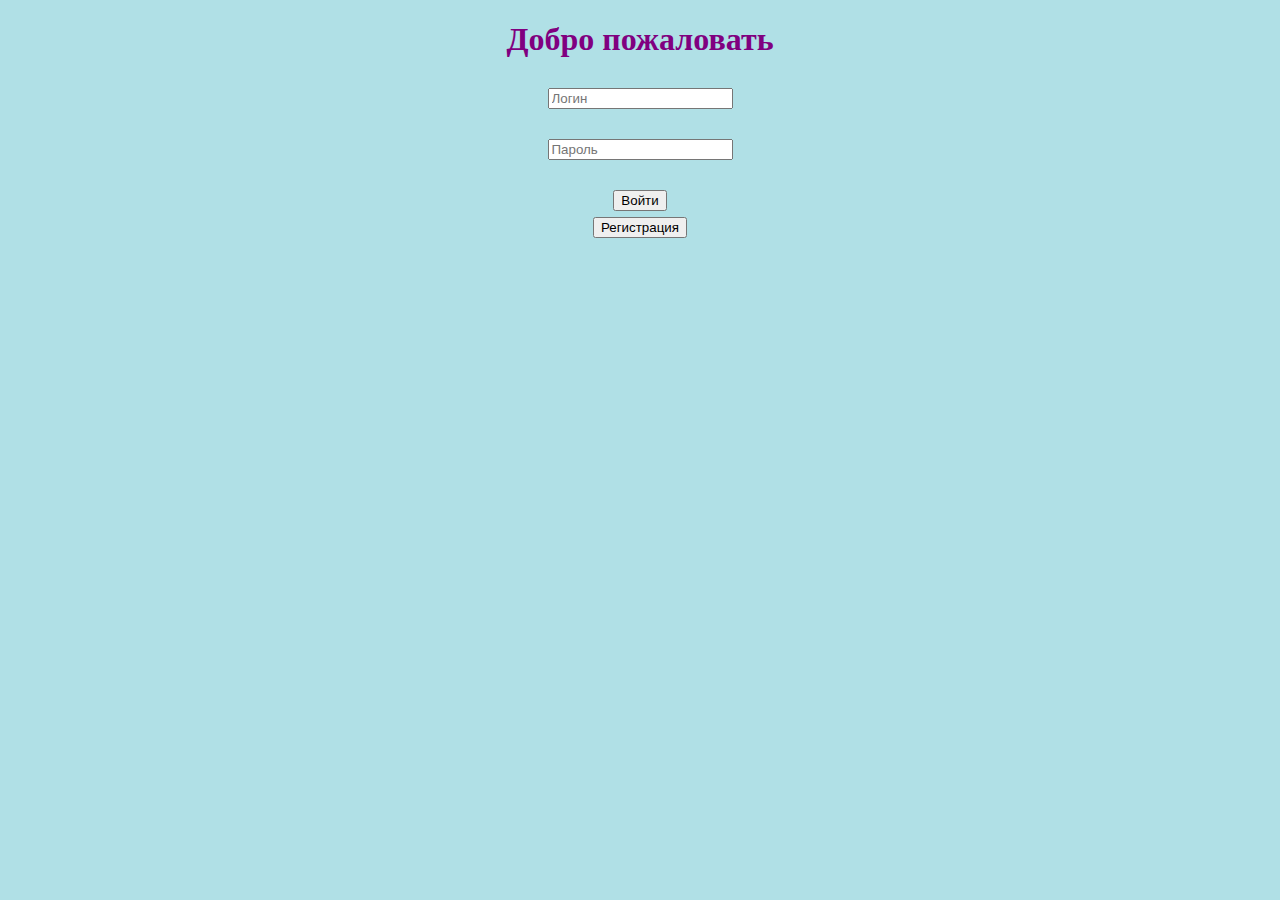
<file: web/auth.html>
<!DOCTYPE html>

<html>
<head>
    <title>Log</title>
    <meta http-equiv="Content-type" content="text/html; charset=UTF-8">
    <link href="cssforTDL.css" rel="stylesheet" type="text/css"/>
</head>
<body id = "auth">
<h1><center> Добро пожаловать </center></h1>

<center>
    <h2>
        <form method = "post" action = "check">
            <p><input type ="text" name ="login" placeholder ="Логин"></p>
            <p><input type ="password" name = "pass" placeholder ="Пароль"></p>
           <input type ="submit" value ="Войти">
        </form>
        <form action = "registration.html">
            <input type ="submit" value ="Регистрация">
        </form>
    </h2>
</center>
</body>
</html>
</file>
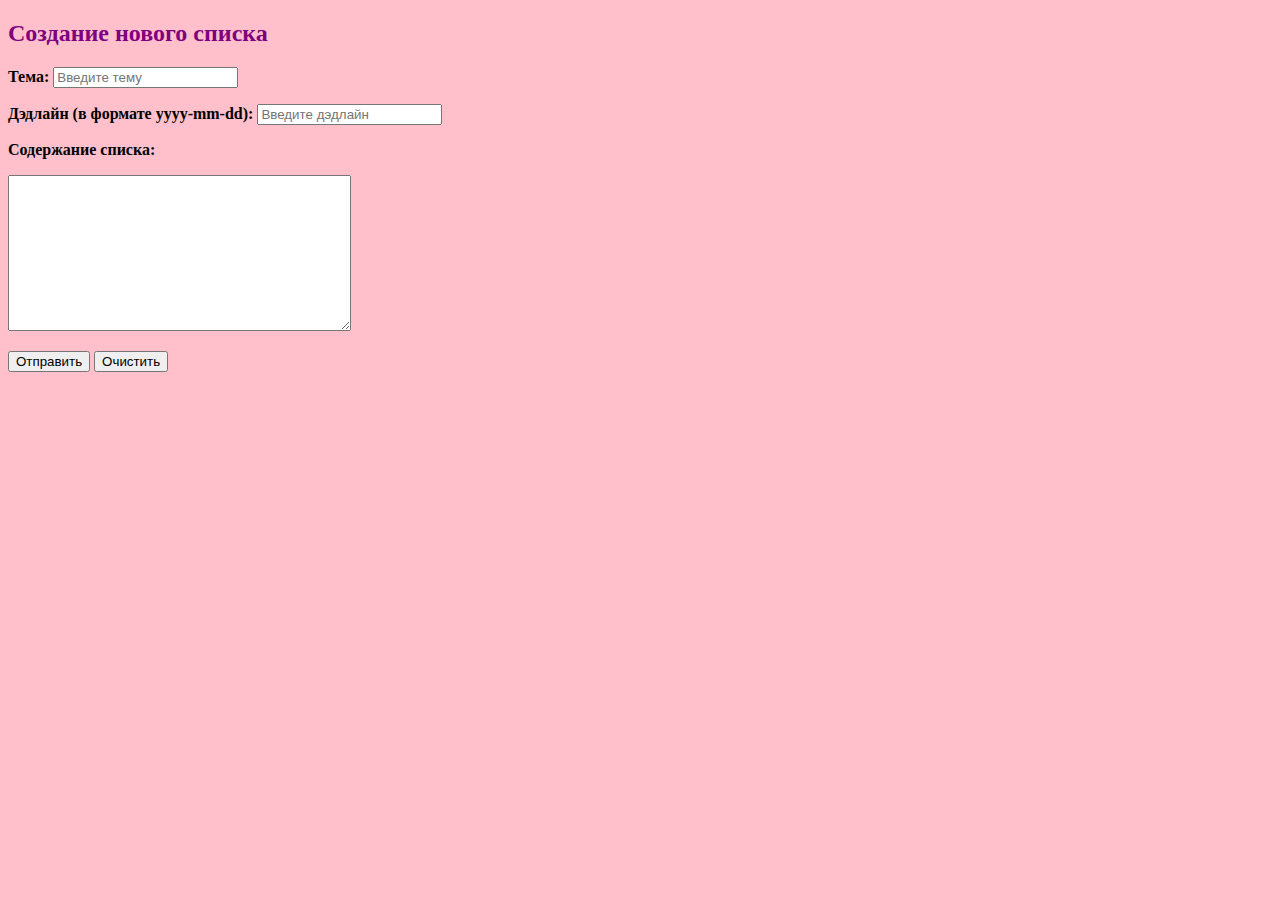
<file: web/newlist.html>
<!DOCTYPE html>
<html>
<head>

    <title>Creating new list...</title>
    <meta http-equiv="Content-type" content="text/html; charset=UTF-8">
    <link href="cssforTDL.css" rel="stylesheet" type="text/css"/>
</head>
<body id = "creating">
<h2> Создание нового списка </h2>
<form name="newlist" method="post" action="createnewlist">
<p><b>Тема:  </b>
    <input type ="text" name ="newtheme" placeholder ="Введите тему"></p>
<p><b>Дэдлайн (в формате yyyy-mm-dd):  </b>
    <input type ="text" name ="newdeadline" pattern = "[0-9]{4}-[0-9]{2}-[0-9]{2}" placeholder ="Введите дэдлайн"></p>
<p><b>Содержание списка: </b><Br>
    <p> </p>
<textarea name="newbody" cols="40" rows="10"></textarea></p>
    <p><input type="submit" value="Отправить">
    <input type="reset" value="Очистить"></p>
</form>
</body>
</html>
</file>
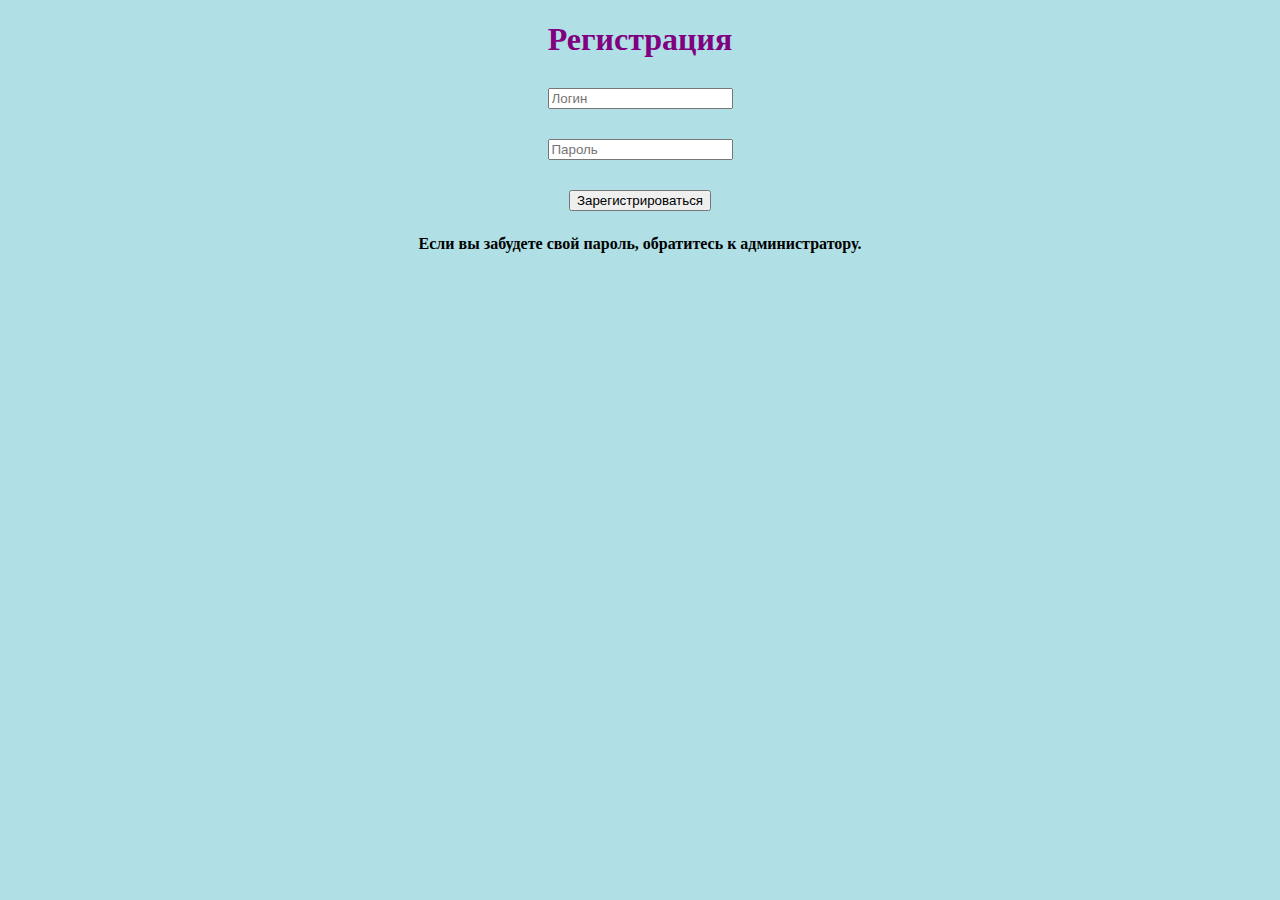
<file: web/registration.html>
<!DOCTYPE html>
<html lang="en">
<head>
    <meta charset="UTF-8">
    <title>Registration</title>
    <meta http-equiv="Content-type" content="text/html; charset=UTF-8">
    <link href="cssforTDL.css" rel="stylesheet" type="text/css"/>
</head>
<body id ="reg">
<h1><center> Регистрация </center></h1>
<center>
    <h2>
        <form method = "post" action = "registration">
            <p><input type ="text" name ="newlogin" placeholder ="Логин"></p>
            <p><input type ="password" name = "newpass" placeholder ="Пароль"></p>
            <p><input type ="submit" value ="Зарегистрироваться"></p>
        </form>
        </h2>
    <h4> <p>Если вы забудете свой пароль, обратитесь к администратору.</p></h4>
    </center>
</body>
</html>
</file>
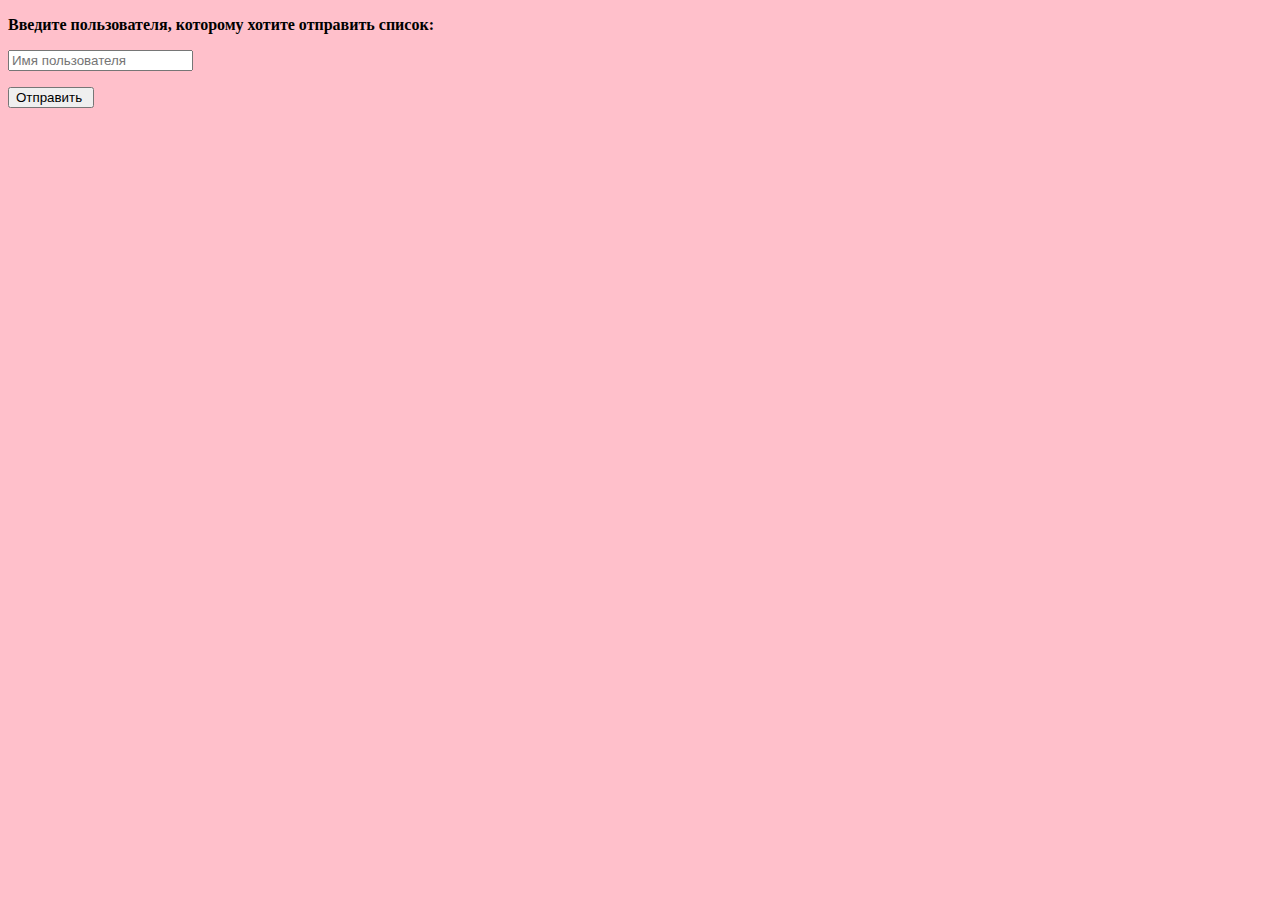
<file: web/sendlist.html>
<!DOCTYPE html>
<html lang="en">
<head>
    <meta charset="UTF-8">
    <title>SendList</title>
</head>
<body bgcolor="pink">
<p><b>Введите пользователя, которому хотите отправить список:  </b></p>
<form method="post" action = "sendlist">
    <input type ="text" name ="userforsend" placeholder ="Имя пользователя">
    <p><input type ="submit" value ="Отправить "></p>
</form>
</body>
</html>
</file>
<file: web/cssforTDL.css>
h1, h2{
     font-weight: bold;
     color: purple;
 }
#header{
    border-color: purple;
}
#editing, #creating, #sendlist, #acceptlist{
    background-color: pink;
}
#reg, #auth, #showlist, #error, #checkreg{
    background-color: powderblue;
}
</file>
